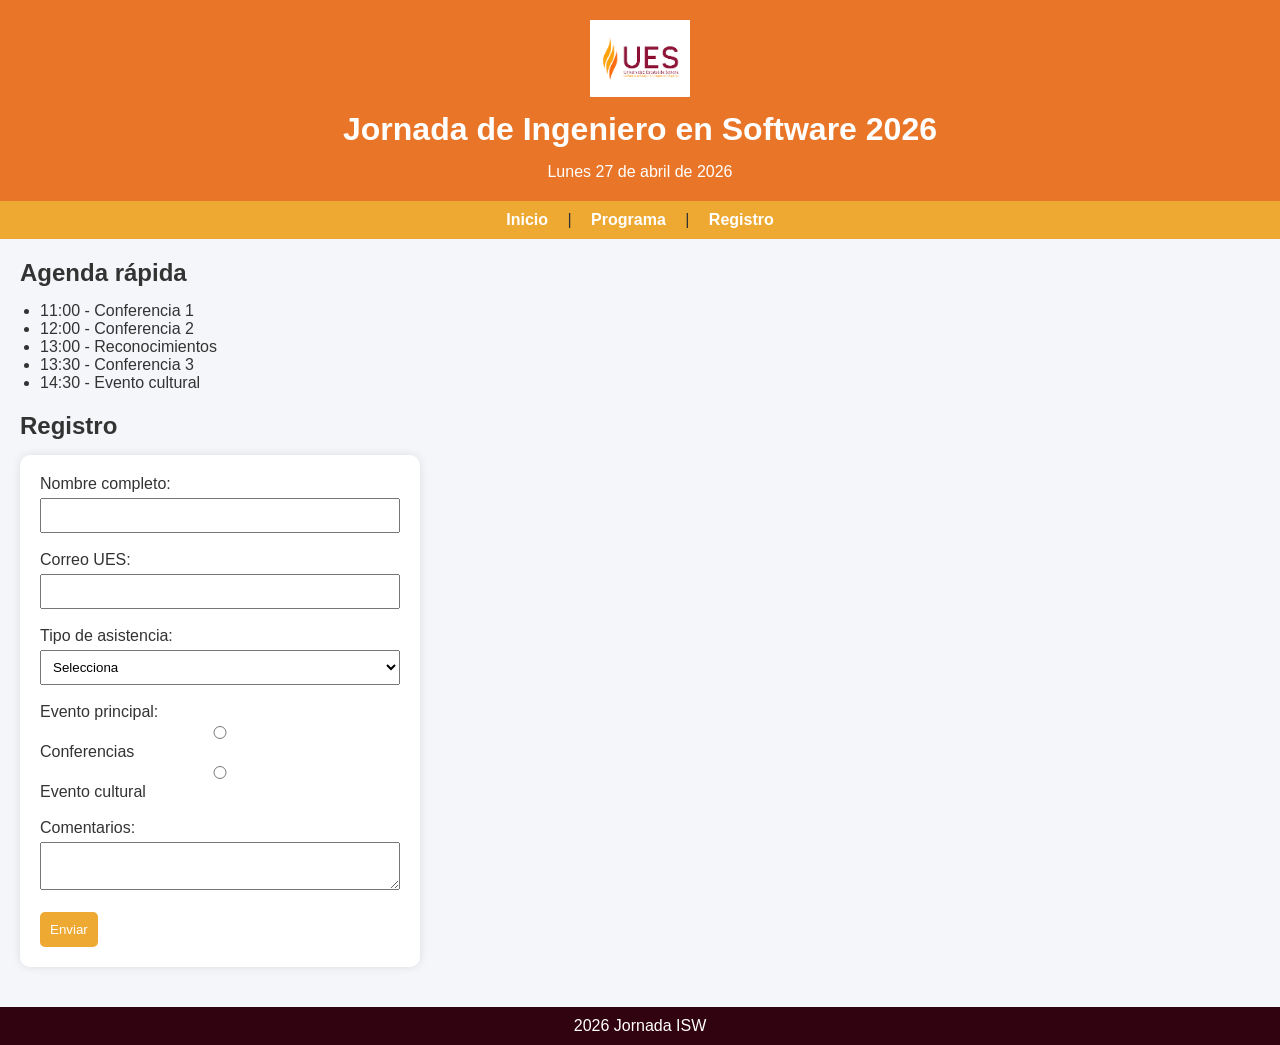
<file: index.html>
<!doctype html>
<html lang="es">
<head>
    <link rel="stylesheet" href="styles.css">
    <meta charset="utf-8">
    <meta name="viewport" content="width=device-width, initial-scale=1">
    <title>Jornada ISW 2026</title>
</head>
<body>

<header>
    <img src="img/ues-logo.png" alt="Logo UES" width="100">
    <h1>Jornada de Ingeniero en Software 2026</h1>
    <p><time datetime="2026-04-27">Lunes 27 de abril de 2026</time></p>
</header>

<nav>
    <a href="index.html">Inicio</a> |
    <a href="programa.html">Programa</a> |
    <a href="#registro">Registro</a>
</nav>

<main>

<h2>Agenda rápida</h2>
<ul>
    <li>11:00 - Conferencia 1</li>
    <li>12:00 - Conferencia 2</li>
    <li>13:00 - Reconocimientos</li>
    <li>13:30 - Conferencia 3</li>
    <li>14:30 - Evento cultural</li>
</ul>

<section id="registro">
    <h2>Registro</h2>

    <form>
        <label for="nombre">Nombre completo:</label><br>
        <input type="text" id="nombre" required><br><br>

        <label for="correo">Correo UES:</label><br>
        <input type="email" id="correo"
        pattern="23020220102@ues.mx"
        required><br><br>

        <label for="tipo">Tipo de asistencia:</label><br>
        <select id="tipo" required>
            <option value="">Selecciona</option>
            <option>Alumno (Ing. en Software)</option>
            <option>Docente (Ing. en Software)</option>
        </select><br><br>

        <p>Evento principal:</p>
        <input type="radio" name="evento" id="conf" required>
        <label for="conf">Conferencias</label><br>

        <input type="radio" name="evento" id="cultural">
        <label for="cultural">Evento cultural</label><br><br>

        <label for="comentarios">Comentarios:</label><br>
        <textarea id="comentarios"></textarea><br><br>

        <button type="submit">Enviar</button>
    </form>
</section>

</main>

<footer>
    <p>2026 Jornada ISW</p>
</footer>

</body>
</html>
</file>
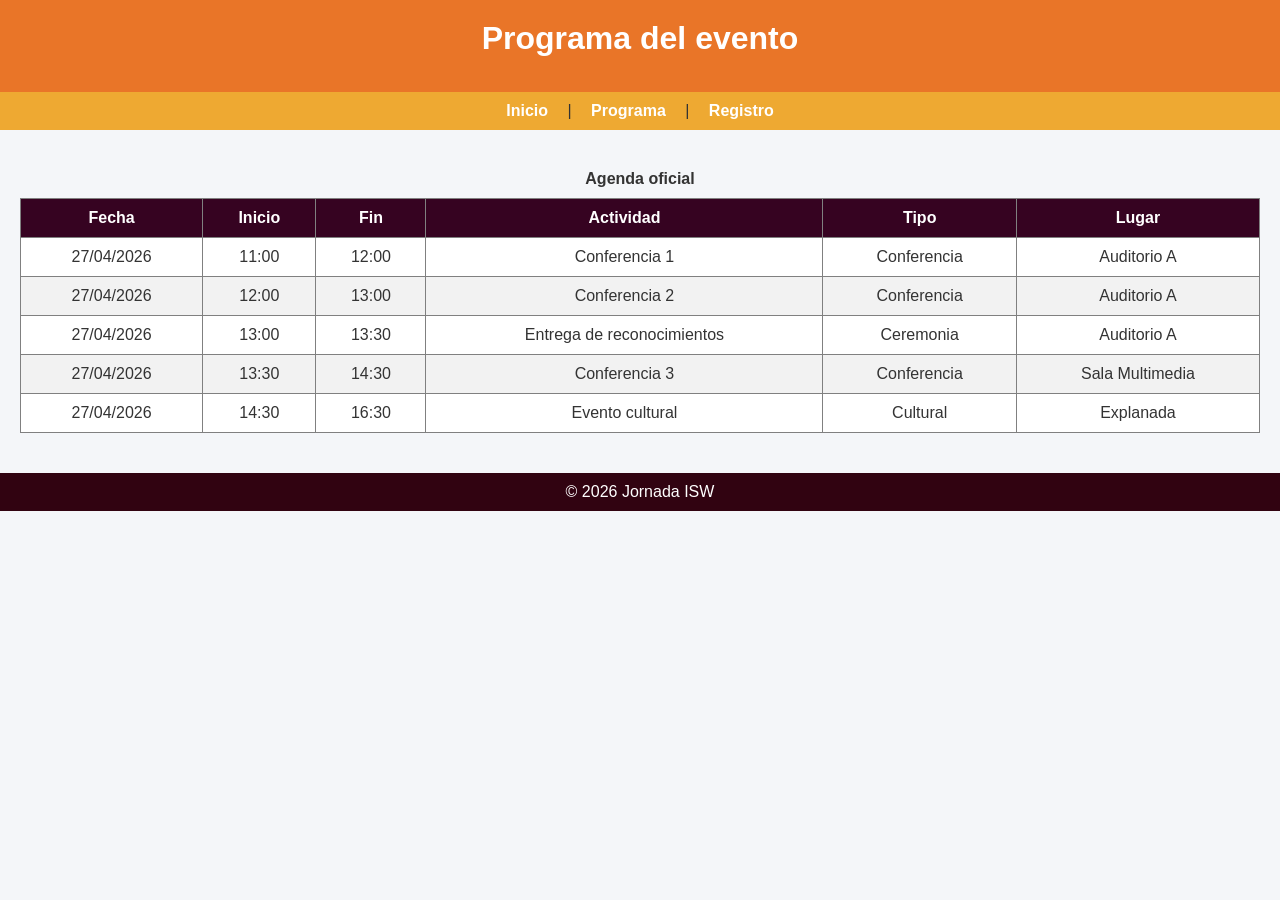
<file: programa.html>
<!doctype html>
<html lang="es">
<head>
    <link rel="stylesheet" href="styles.css">
    <meta charset="utf-8">
    <meta name="viewport" content="width=device-width, initial-scale=1">
    <title>Programa</title>
</head>
<body>

<header>
    <h1>Programa del evento</h1>
</header>

<nav>
    <a href="index.html">Inicio</a> |
    <a href="programa.html">Programa</a> |
    <a href="index.html#registro">Registro</a>
</nav>

<main>

<table border="1">
    <caption>Agenda oficial</caption>

    <thead>
        <tr>
            <th scope="col">Fecha</th>
            <th scope="col">Inicio</th>
            <th scope="col">Fin</th>
            <th scope="col">Actividad</th>
            <th scope="col">Tipo</th>
            <th scope="col">Lugar</th>
        </tr>
    </thead>

    <tbody>
        <tr>
            <td>27/04/2026</td>
            <td>11:00</td>
            <td>12:00</td>
            <td>Conferencia 1</td>
            <td>Conferencia</td>
            <td>Auditorio A</td>
        </tr>

        <tr>
            <td>27/04/2026</td>
            <td>12:00</td>
            <td>13:00</td>
            <td>Conferencia 2</td>
            <td>Conferencia</td>
            <td>Auditorio A</td>
        </tr>

        <tr>
            <td>27/04/2026</td>
            <td>13:00</td>
            <td>13:30</td>
            <td>Entrega de reconocimientos</td>
            <td>Ceremonia</td>
            <td>Auditorio A</td>
        </tr>

        <tr>
            <td>27/04/2026</td>
            <td>13:30</td>
            <td>14:30</td>
            <td>Conferencia 3</td>
            <td>Conferencia</td>
            <td>Sala Multimedia</td>
        </tr>

        <tr>
            <td>27/04/2026</td>
            <td>14:30</td>
            <td>16:30</td>
            <td>Evento cultural</td>
            <td>Cultural</td>
            <td>Explanada</td>
        </tr>
    </tbody>

</table>

</main>

<footer>
    <p>© 2026 Jornada ISW</p>
</footer>

</body>
</html>
</file>
<file: styles.css>
* {
    margin: 0;
    padding: 0;
    box-sizing: border-box;
}

body {
    font-family: Arial, sans-serif;
    background-color: #f4f6f9;
    color: #333;
}

header {
    background-color: #e97528;
    color: white;
    padding: 20px;
    text-align: center;
}

header img {
    margin-bottom: 10px;
}

/* NAV */
nav {
    background-color: #eea932;
    padding: 10px;
    text-align: center;
}

nav a {
    color: white;
    text-decoration: none;
    margin: 0 15px;
    font-weight: bold;
}

nav a:hover {
    text-decoration: underline;
}

/* MAIN */
main {
    padding: 20px;
}

/* TITULOS */
h1, h2 {
    margin-bottom: 15px;
}

/* LISTA */
ul {
    margin-bottom: 20px;
    padding-left: 20px;
}

/* FORMULARIO */
form {
    background: white;
    padding: 20px;
    border-radius: 10px;
    max-width: 400px;
    box-shadow: 0 0 10px rgba(0,0,0,0.1);
}

input, select, textarea {
    width: 100%;
    padding: 8px;
    margin-top: 5px;
}

button {
    background-color: #eea932;
    color: white;
    border: none;
    padding: 10px;
    cursor: pointer;
    border-radius: 5px;
}

button:hover {
    background-color: #eea932;
}

/* TABLA */
table {
    width: 100%;
    border-collapse: collapse;
    background: white;
    margin-top: 20px;
}

caption {
    font-weight: bold;
    margin-bottom: 10px;
}

th, td {
    padding: 10px;
    text-align: center;
}

thead {
    background-color: #360321;
    color: white;
}

tbody tr:nth-child(even) {
    background-color: #f2f2f2;
}

/* FOOTER */
footer {
    background-color: #310311;
    color: white;
    text-align: center;
    padding: 10px;
    margin-top: 20px;
}
</file>
